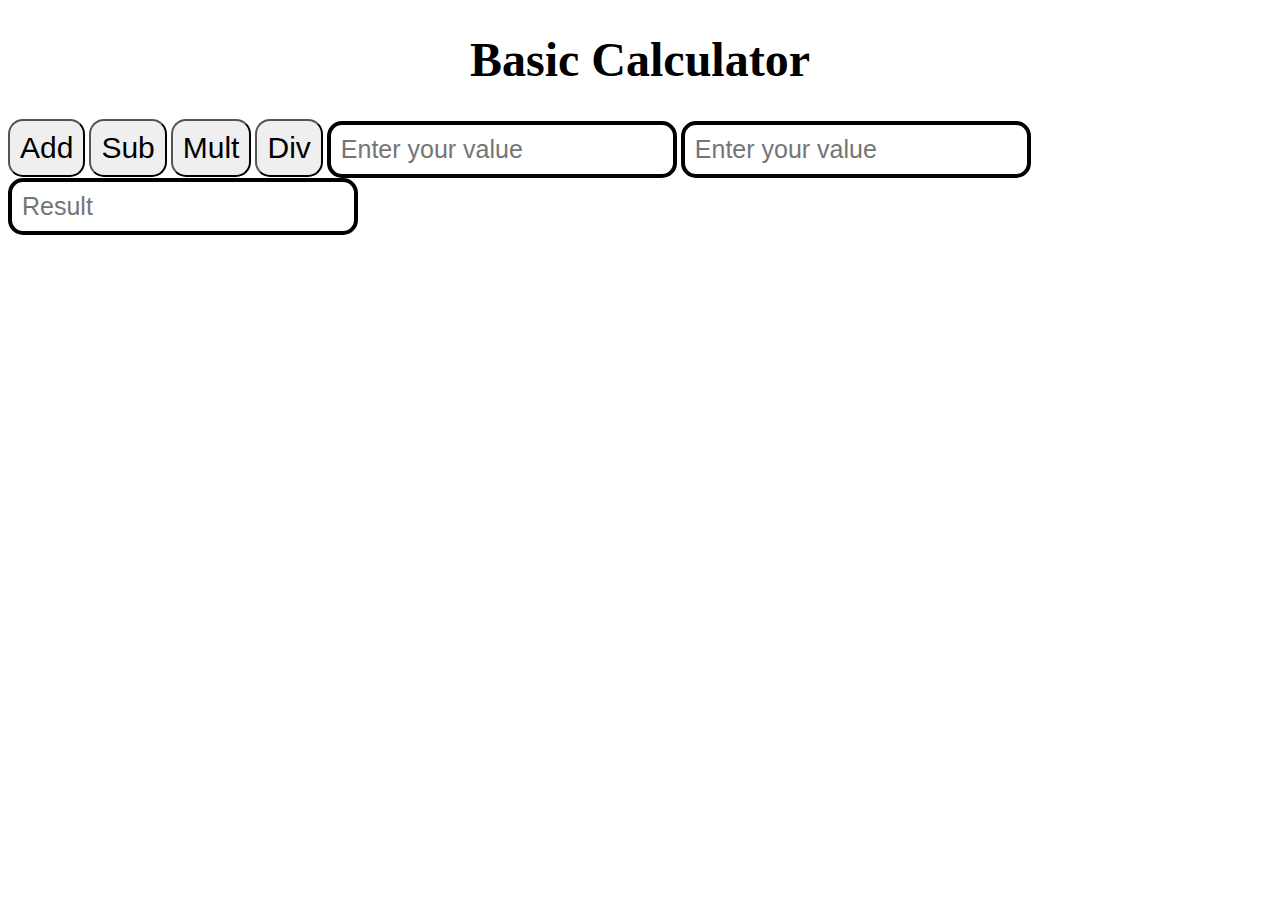
<file: index.html>
<!DOCTYPE html>
<html lang="en">
<head>
    <meta charset="UTF-8">
    <meta name="viewport" content="width=device-width, initial-scale=1.0">
    <title>Document</title>
    <style>
      .input1{
        font-size: 25px;
        padding: 10px;
        border-radius: 15px;
        border: 4px solid black;
      }
    </style>
</head>
<body>
    
   <h1 style="text-align: center;font-size: 48px;font-weight: 700;font-family: 'Times New Roman', Times, serif;">Basic Calculator</h1>

   <button style="font-size: 30px;padding: 10px;border-radius: 15px;" onclick="add()">Add </button>
   <button style="font-size: 30px;padding: 10px;border-radius: 15px;" onclick="sub()">Sub</button>
   <button style="font-size: 30px;padding: 10px;border-radius: 15px;" onclick="mult()">Mult</button>
   <button style="font-size: 30px;padding: 10px;border-radius: 15px;" onclick="div()">Div</button>

   <input type="number" name="first" id="first" placeholder="Enter your value"  class="input1">
   <input type="number" name="second" id="second" placeholder="Enter your value" class="input1">

   <input type="number" readonly id="result"placeholder="Result" onclick="data()" class="input1">




 <script>
   function add() {
     var a= document.getElementById('first').value;
     var b= document.getElementById('second').value;
     result=parseInt(a)+parseInt(b);
     document.getElementById('result').value = result;
     
   }

   function sub() {
     var a= document.getElementById('first').value;
     var b= document.getElementById('second').value;
     result=a-b;
     document.getElementById('result').value = result;
     
   }

   function mult() {
     var a= document.getElementById('first').value;
     var b= document.getElementById('second').value;
     result=a*b;
     document.getElementById('result').value = result;
     
   }

   function div() {
     var a= document.getElementById('first').value;
     var b= document.getElementById('second').value;
     result=a/b;
     document.getElementById('result').value = result;
     
   }

 </script> 
</body>
</html>
</file>
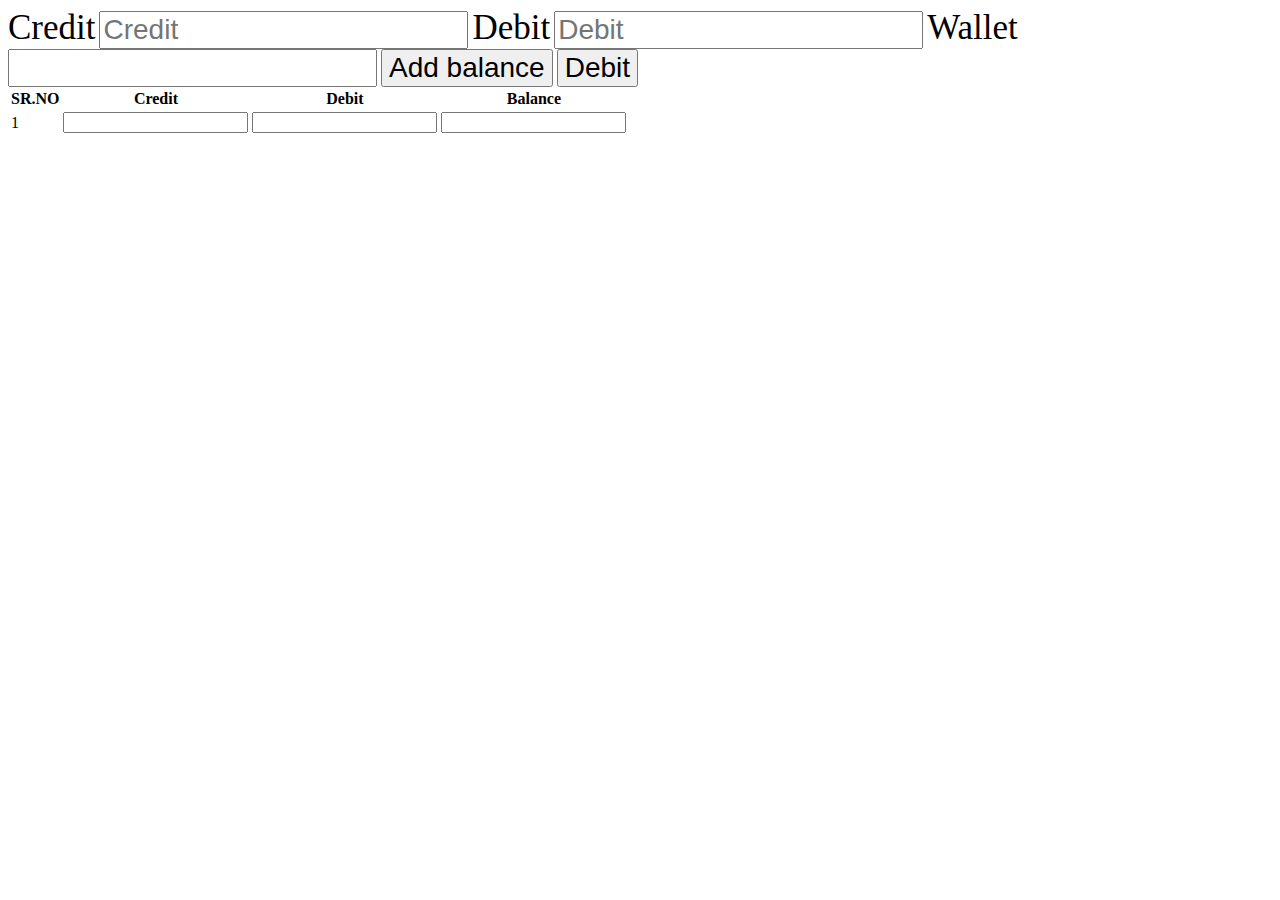
<file: account.html>
<!DOCTYPE html>
<html lang="en">
<head>
    <meta charset="UTF-8">
    <meta name="viewport" content="width=device-width, initial-scale=1.0">
    <title>Document</title>
</head>
<body>
    
   <label style="font-size: 35px;" for="">Credit</label>
   <input style="font-size: 28px;" type="text" id="cr" placeholder="Credit">

   <label style="font-size: 35px;" for="">Debit</label>
   <input style="font-size: 28px;" type="text" id="" placeholder="Debit">

   <label style="font-size: 35px;" for="">Wallet</label>
   <input style="font-size: 28px;" type="text" id="" placeholder="">

   <button style="font-size: 28px;" onclick="addbalance()">Add balance</button>

   <button style="font-size: 28px;">Debit</button>

   <table>
    <tr>
        <th>SR.NO</th>
        <th>Credit</th>
        <th>Debit</th>
        <th>Balance</th>
    </tr>
    <tr>
        <td>1</td>
        <td><input type="number" readonly id="add"></td>
        <td><input type="number" readonly></td>
        <td><input type="number" readonly></td>
    </tr>
   </table>

   <script>
       function addbalance(){
        var cr = document.getElementById('cr').value;
        document.getElementById('add').value = credit;
       }
   </script>
</body>
</html>
</file>
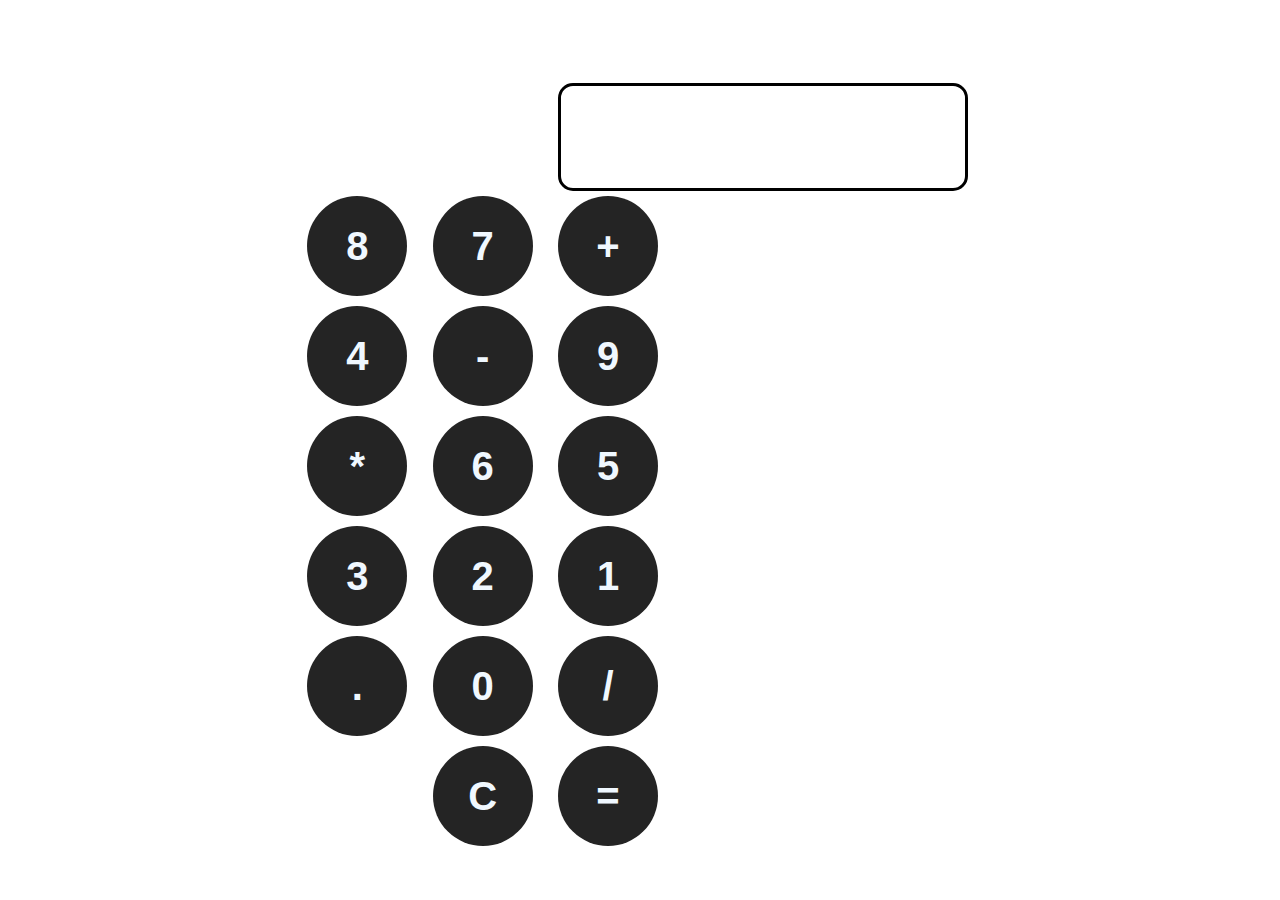
<file: calculator.html>
<!DOCTYPE html>
<html lang="en">
<head>
    <meta charset="UTF-8">
    <meta name="viewport" content="width=device-width, initial-scale=1.0">
    <title>Document</title>
    <link rel="stylesheet" href="calculator.css">
</head>
<body>
    <div id="calculator">
        <input id="display" readonly>
       
       <div id="keys">
          <button style="position: relative;left: 550px;top: 80px;" onclick="appendToDisplay('+')">+</button>
          <button style="position: relative;top: 80px;" onclick="appendToDisplay('7')">7</button>
          <button style="position: relative;top: 80px;right: 550px;" onclick="appendToDisplay('8')">8</button>
          <button style="position: relative;left: 550px;top: 80px;" onclick="appendToDisplay('9')">9</button>
          <button style="position: relative;top: 80px;" onclick="appendToDisplay('-')">-</button>
          <button style="position: relative;top: 80px;right: 550px;" onclick="appendToDisplay('4')">4</button>
          <button style="position: relative;left: 550px;top: 80px;" onclick="appendToDisplay('5')">5</button>
          <button style="position: relative;top: 80px;" onclick="appendToDisplay('6')">6</button>
          <button style="position: relative;top: 80px;right: 550px;" onclick="appendToDisplay('*')">*</button>
          <button  style="position: relative;left: 550px;top: 80px;" onclick="appendToDisplay('1')">1</button>
          <button style="position: relative;top: 80px;" onclick="appendToDisplay('2')">2</button>
          <button style="position: relative;top: 80px;right: 550px;" onclick="appendToDisplay('3')">3</button>
          <button style="position: relative;left: 550px;top: 80px;" onclick="appendToDisplay('/')">/</button>
          <button style="position: relative;top: 80px;" onclick="appendToDisplay('0')">0</button>
          <button style="position: relative;top: 80px;right: 550px;" onclick="appendToDisplay('.')">.</button>
          <button style="position: relative;left: 550px;top: 80px;" onclick="calculate()">=</button>
          <button style="position: relative;top: 80px;" onclick="clearDisplay()">C</button>
       </div>
    </div>
   
  <script src="script.js"></script>  
</body>
</html>
</file>
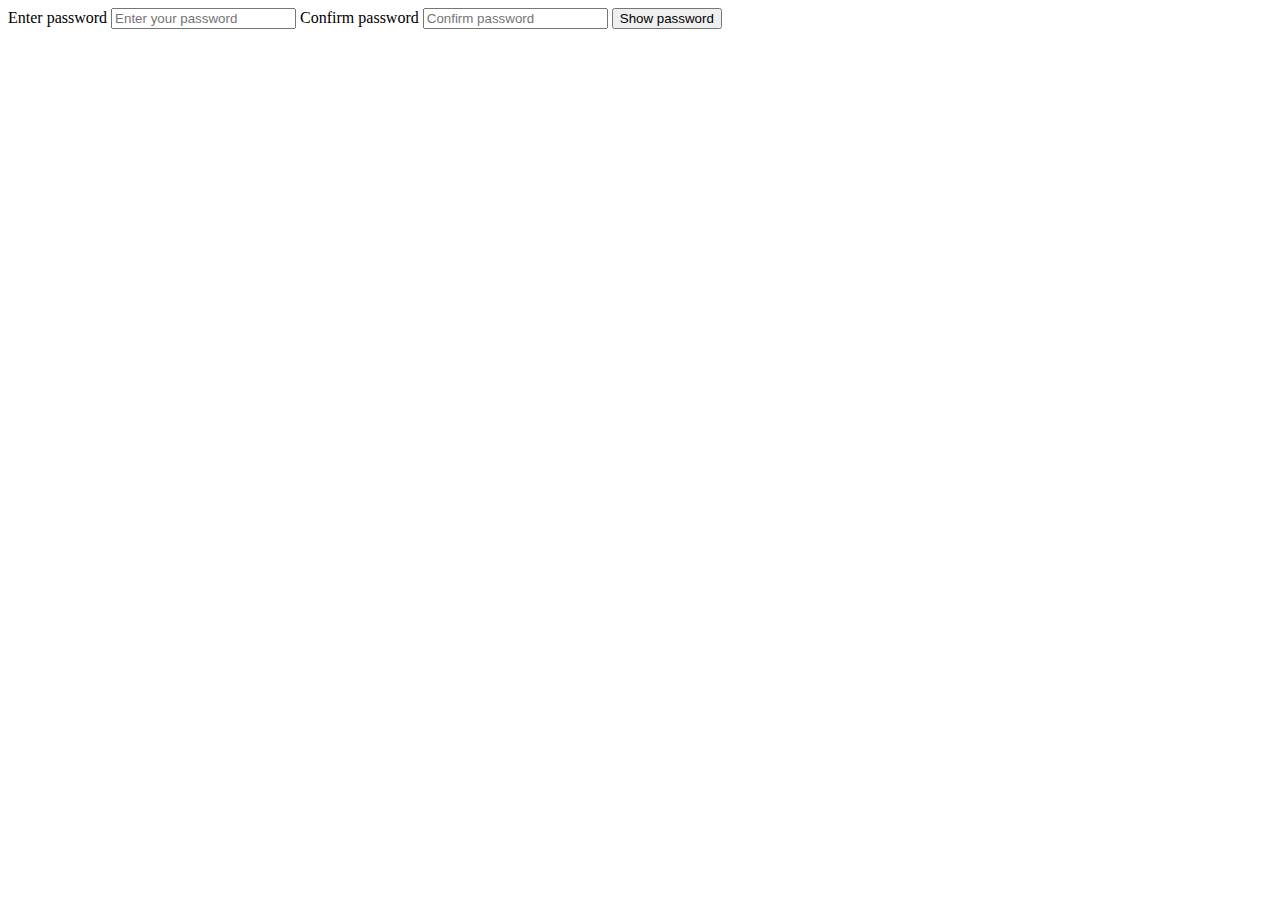
<file: password.html>
<!DOCTYPE html>
<html lang="en">
<head>
    <meta charset="UTF-8">
    <meta name="viewport" content="width=device-width, initial-scale=1.0">
    <title>Document</title>
</head>
<body>
    <label for="">Enter password</label>
    <input type="password" id="password" placeholder="Enter your password" >

    <label for="">Confirm password</label>
    <input type="text" id="result" readonly="result" placeholder="Confirm password">

    <button onclick="showpassword()">Show password</button>

    
    <script>
        function showpassword(){
            var password = document.getElementById('password').value;
            document.getElementById('result').value=password;
        }
    </script>
</body>
</html>
</file>
<file: calculator.css>
button{
    width: 100px;
    height: 100px;
    border-radius: 50px;
    border: none;
    background-color: rgb(36, 36, 36);
    color: aliceblue;
    font-size: 40px;
    font-weight: bold;
    cursor: pointer;
   
} 
#keys{
    display: grid;
    grid-template-columns: repeat(3,1fr);
   gap: 10px;
   
}  
#display{
    position: relative;left: 550px;top: 75px;
    height: 100px;
    width: 400px;
    border-radius: 15px;
    border: 3px solid black;
    font-size: 40px;
}
</file>
